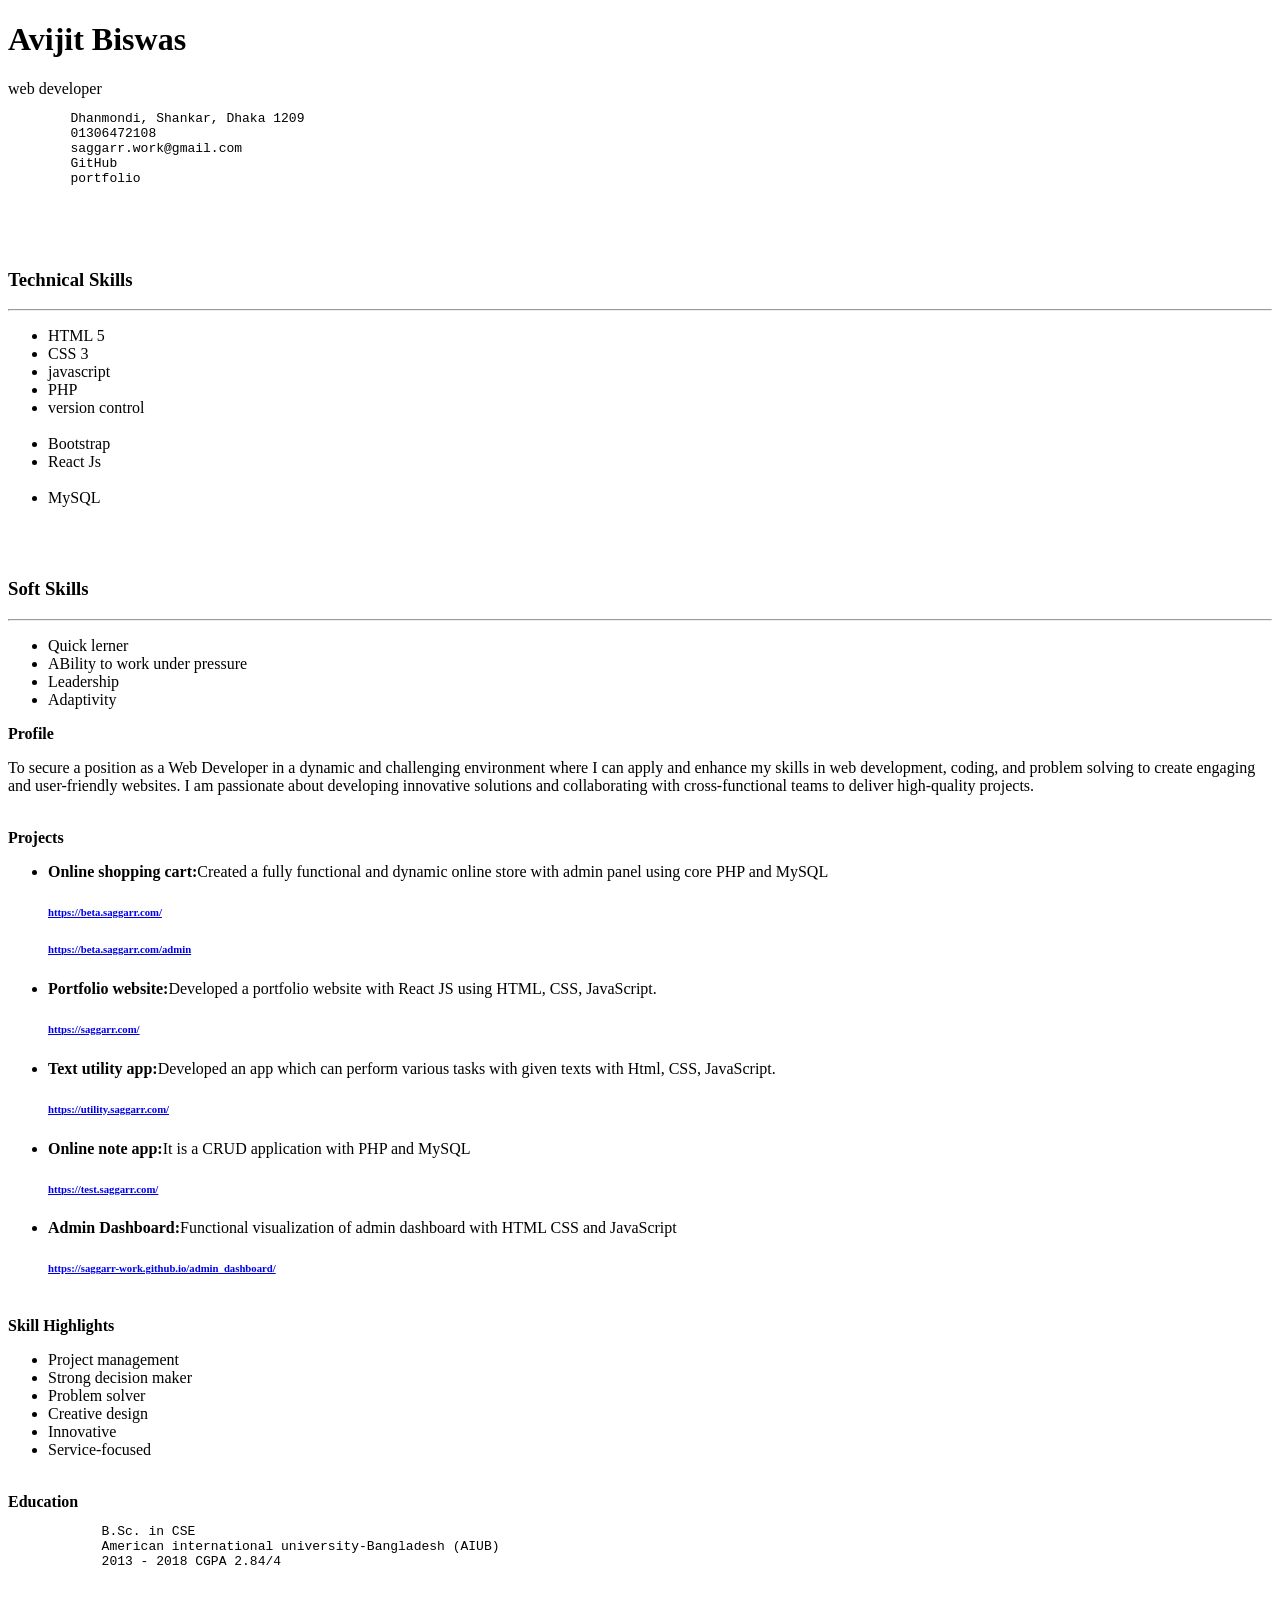
<file: day_03/index.html>
<!DOCTYPE html>
<html lang="en">

<head>
    <meta charset="UTF-8">
    <meta http-equiv="X-UA-Compatible" content="IE=edge">
    <meta name="viewport" content="width=device-width, initial-scale=1.0">
    <title>Portfolio</title>
</head>

<body>
    <div>
        <h1>Avijit Biswas</h1>
        <span>web developer</span>
        <pre>
        Dhanmondi, Shankar, Dhaka 1209
        01306472108
        saggarr.work@gmail.com
        GitHub
        portfolio
        </pre>
        <br><br>
        <h3>Technical Skills</h3>
        <hr>
        <ul>
            <li>HTML 5</li>
            <li>CSS 3</li>
            <li>javascript</li>
            <li>PHP</li>
            <li>version control</li>
            <br>
            <li>Bootstrap</li>
            <li>React Js</li>
            <br>
            <li>MySQL</li>
        </ul>
        <br><br>
        <h3>Soft Skills</h3>
        <hr>
        <ul>
            <li>Quick lerner</li>
            <li>ABility to work under pressure</li>
            <li>Leadership</li>
            <li>Adaptivity</li>
        </ul>
    </div>

    <div>
        <b>Profile</b>
        <p>
            To secure a position as a Web Developer in a dynamic and challenging environment
            where I can apply and enhance my skills in web development, coding, and problem solving to create engaging
            and user-friendly websites. I am passionate about
            developing innovative solutions and collaborating with cross-functional teams to
            deliver high-quality projects.
        </p>
        <br>
        <b>Projects</b>
        <div>
            <ul>
                <li>
                    <strong>Online shopping cart:</strong>Created a fully functional and dynamic online store with
                    admin panel using core PHP and MySQL
                    <br>
                    <span>
                        <a href="https://beta.saggarr.com/"><h6>https://beta.saggarr.com/</h6></a>
                        <a href="https://beta.saggarr.com/admin"><h6>https://beta.saggarr.com/admin</h6></a>
                    </span>
                </li>
                <li>
                    <strong>Portfolio website:</strong>Developed a portfolio website with React JS using HTML, CSS,
                    JavaScript.
                    <br>
                    <a href="https://saggarr.com/"><h6>https://saggarr.com/</h6></a>
                </li>
                <li>
                    <strong>Text utility app:</strong>Developed an app which can perform various tasks with given
                    texts with Html, CSS, JavaScript.
                    <br>
                    <a href="https://utility.saggarr.com/"><h6>https://utility.saggarr.com/</h6></a>
                </li>
                <li>
                    <strong>Online note app:</strong>It is a CRUD application with PHP and MySQL
                    <br>
                    <a href="https://test.saggarr.com/"><h6>https://test.saggarr.com/</h6></a>
                </li>
                <li>
                    <strong>Admin Dashboard:</strong>Functional visualization of admin dashboard with HTML CSS
                    and JavaScript
                    <br>
                    <a href="https://saggarr-work.github.io/admin_dashboard/"><h6>https://saggarr-work.github.io/admin_dashboard/</h6></a>
                </li>
            </ul>
        </div>
        <br>
        <b>Skill Highlights</b>
        <ul>
            <li>Project management</li>
            <li>Strong decision maker</li>
            <li>Problem solver</li>
            <li>Creative design</li>
            <li>Innovative</li>
            <li>Service-focused</li>
        </ul>
        <br>
        <b>Education</b>
        <pre>
            B.Sc. in CSE
            American international university-Bangladesh (AIUB)
            2013 - 2018 CGPA 2.84/4
        </pre>
    </div>


</body>

</html>
</file>
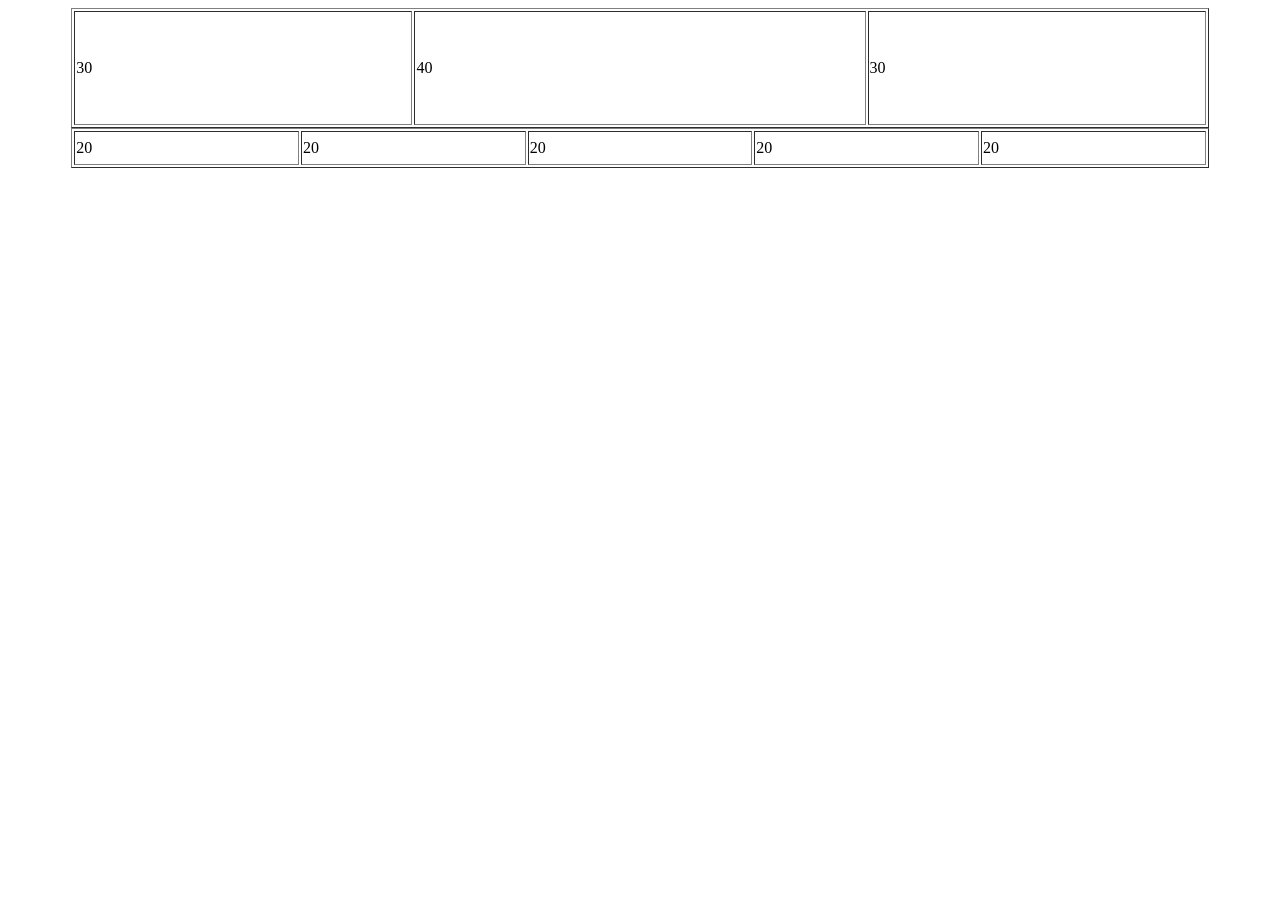
<file: day_04/index.html>
<!DOCTYPE html>
<html lang="en">
<head>
    <meta charset="UTF-8">
    <meta http-equiv="X-UA-Compatible" content="IE=edge">
    <meta name="viewport" content="width=device-width, initial-scale=1.0">
    <title>Home</title>
</head>
<body>
    <table >
        <table border="1px" align="center" height="120px" width="90%">
            <tr>
                <td width="30%">30</td>
                <td width="40%">40</td>
                <td width="30%">30</td>
            </tr>
        </table>
        <table border="1px" align="center" height="40px" width="90%">
            <tr>
                <td width="20%">20</td>
                <td width="20%">20</td>
                <td width="20%">20</td>
                <td width="20%">20</td>
                <td width="20%">20</td>
            </tr>
        </table>
    </table>
</body>
</html>
</file>
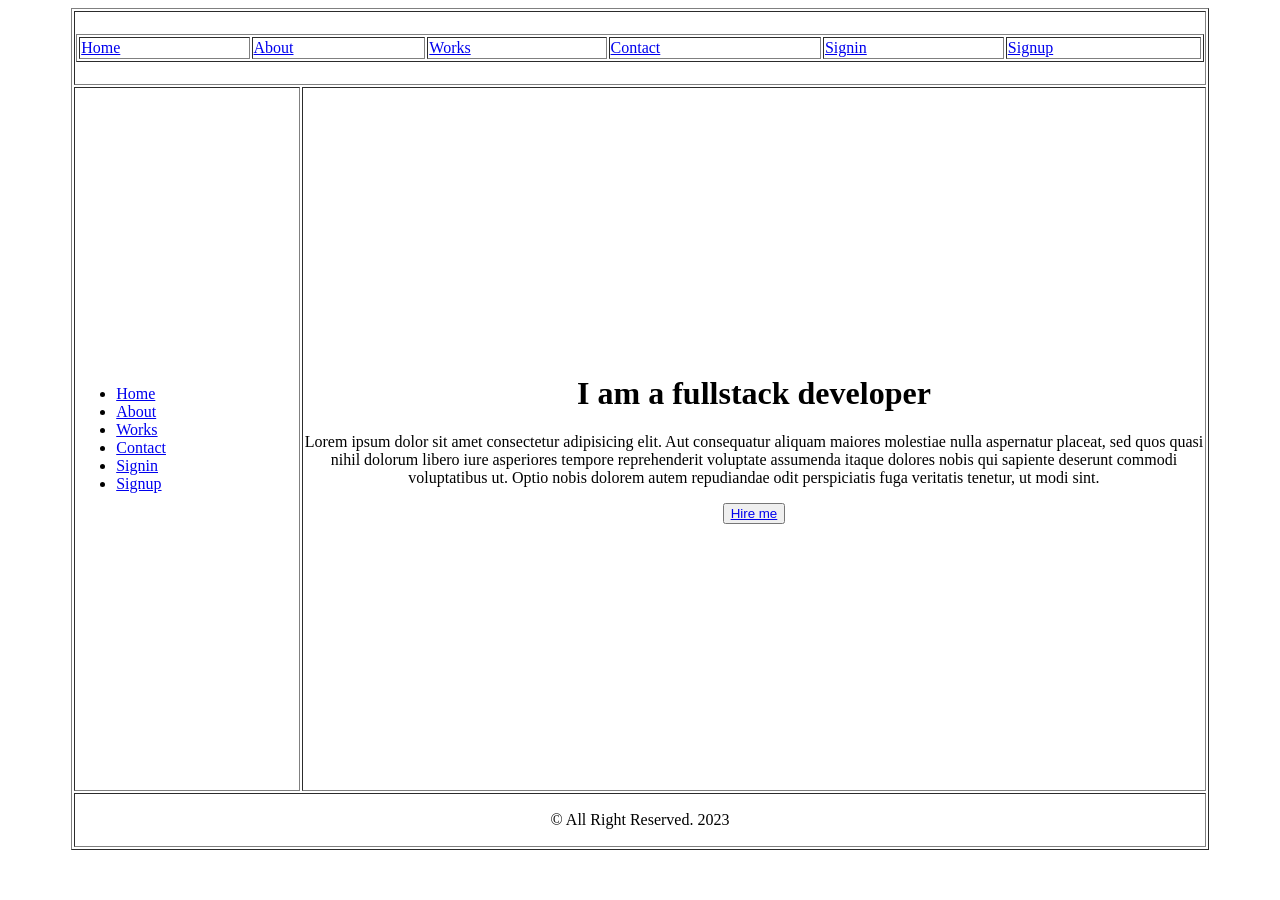
<file: day_07/index.html>
<!DOCTYPE html>
<html lang="en">
<head>
    <meta charset="UTF-8">
    <meta http-equiv="X-UA-Compatible" content="IE=edge">
    <meta name="viewport" content="width=device-width, initial-scale=1.0">
    <title>Home</title>
</head>
<body>
    <table border="1px" align="center" width="90%">
        <tr>
            <td colspan="2" height="70px">
                <table border="1px" width="100%">
                    <tr>
                        <td>
                            <a href="index.html">Home</a>
                        </td>
                        <td>
                            <a href="about.html">About</a>
                        </td>
                        <td>
                            <a href="works.html">Works</a>
                        </td>
                        <td>
                            <a href="contact.html">Contact</a>
                        </td>
                        <td>
                            <a href="sign_in.html">Signin</a>
                        </td>
                        <td>
                            <a href="sign_up.html">Signup</a>
                        </td>
                    </tr>
                </table>
            </td>
        </tr>
        <tr>
            <td height="700px" width="20%">
                <ul>
                    <li><a href="index.html">Home</a></li>
                    <li><a href="about.html">About</a></li>
                    <li><a href="works.html">Works</a></li>
                    <li><a href="contact.html">Contact</a></li>
                    <li><a href="sign_in.html">Signin</a></li>
                    <li><a href="sign_up.html">Signup</a></li>
                </ul>
            </td>
            <td align="center">
                <h1>I am a fullstack developer</h1>
                <p>Lorem ipsum dolor sit amet consectetur adipisicing elit. Aut consequatur aliquam maiores molestiae nulla aspernatur placeat, sed quos quasi nihil dolorum libero iure asperiores tempore reprehenderit voluptate assumenda itaque dolores nobis qui sapiente deserunt commodi voluptatibus ut. Optio nobis dolorem autem repudiandae odit perspiciatis fuga veritatis tenetur, ut modi sint.
                </p>
                <button><a href="hire_me.html">Hire me</a></button>
            </td>
        </tr>
        <tr>
            <td colspan="2" height="50px" align="center">
                <p>&copy; All Right Reserved. 2023</p>
            </td>
        </tr>
    </table>
</body>
</html>
</file>
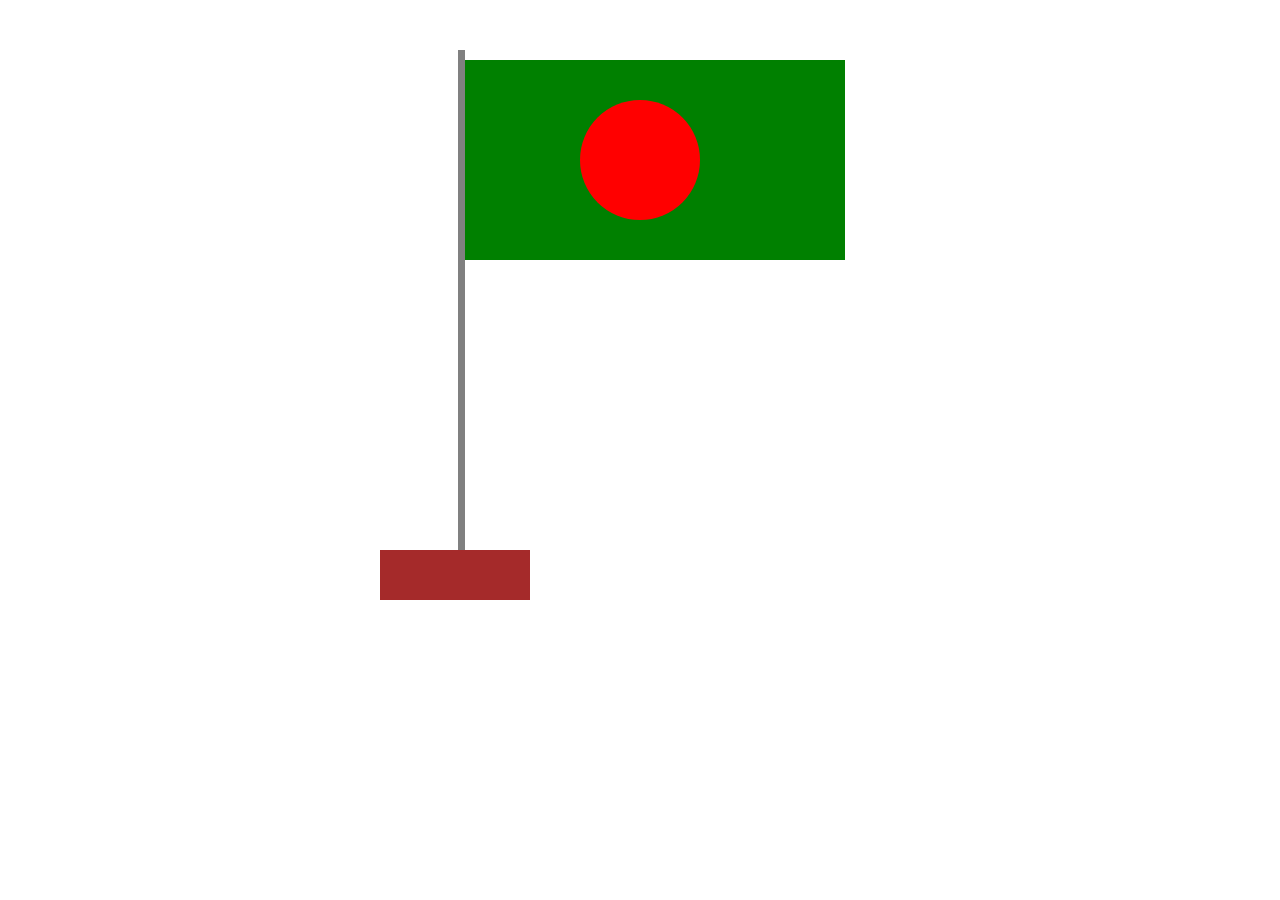
<file: day_14/flag/index.html>
<!DOCTYPE html>
<html lang="en">
<head>
    <meta charset="UTF-8">
    <meta http-equiv="X-UA-Compatible" content="IE=edge">
    <meta name="viewport" content="width=device-width, initial-scale=1.0">
    <title>Flag</title>
    <link rel="stylesheet" href="assets/css/style.css">
</head>
<body>
    <div class="container">
        <div class="row">
            <div class="col">
                
                <div class="stick">
                    <div class="flag">
                        <div class="circle">
    
                        </div>
                    </div>
                </div>
                <div class="soil">
                    
                </div>
            </div>
            <div class="row">
                <div class="col">
                    
                </div>
            </div>
        </div>
    </div>
</body>
</html>
</file>
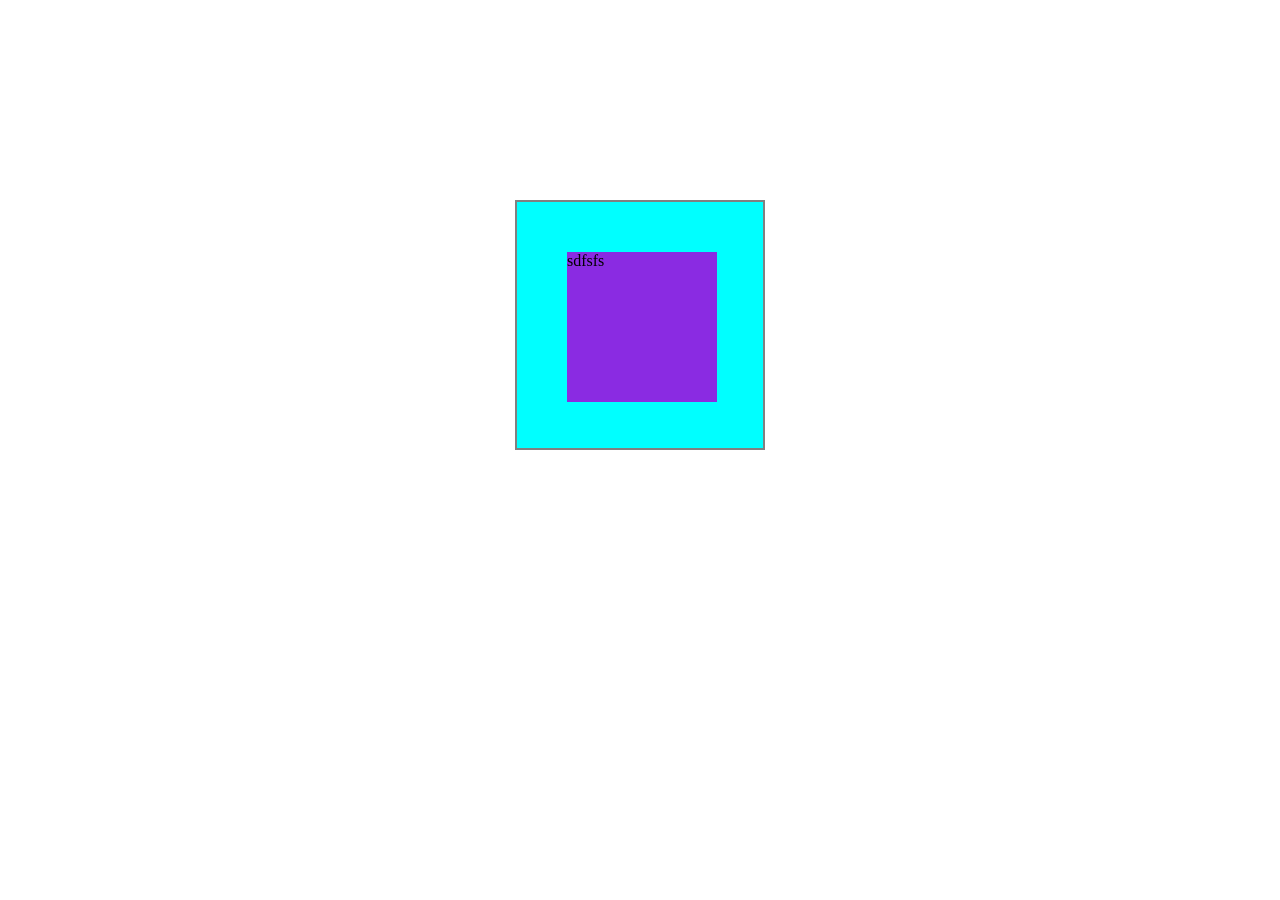
<file: day_16/transition_practice/index.html>
<!DOCTYPE html>
<html lang="en">
<head>
    <meta charset="UTF-8">
    <meta http-equiv="X-UA-Compatible" content="IE=edge">
    <meta name="viewport" content="width=device-width, initial-scale=1.0">
    <title>Animation</title>
    <link rel="stylesheet" href="assets/css/style.css">
</head>
<body>
    <div class="outer-box">
        <div class="inner-box">
            sdfsfs
        </div>
    </div>
</body>
</html>
</file>
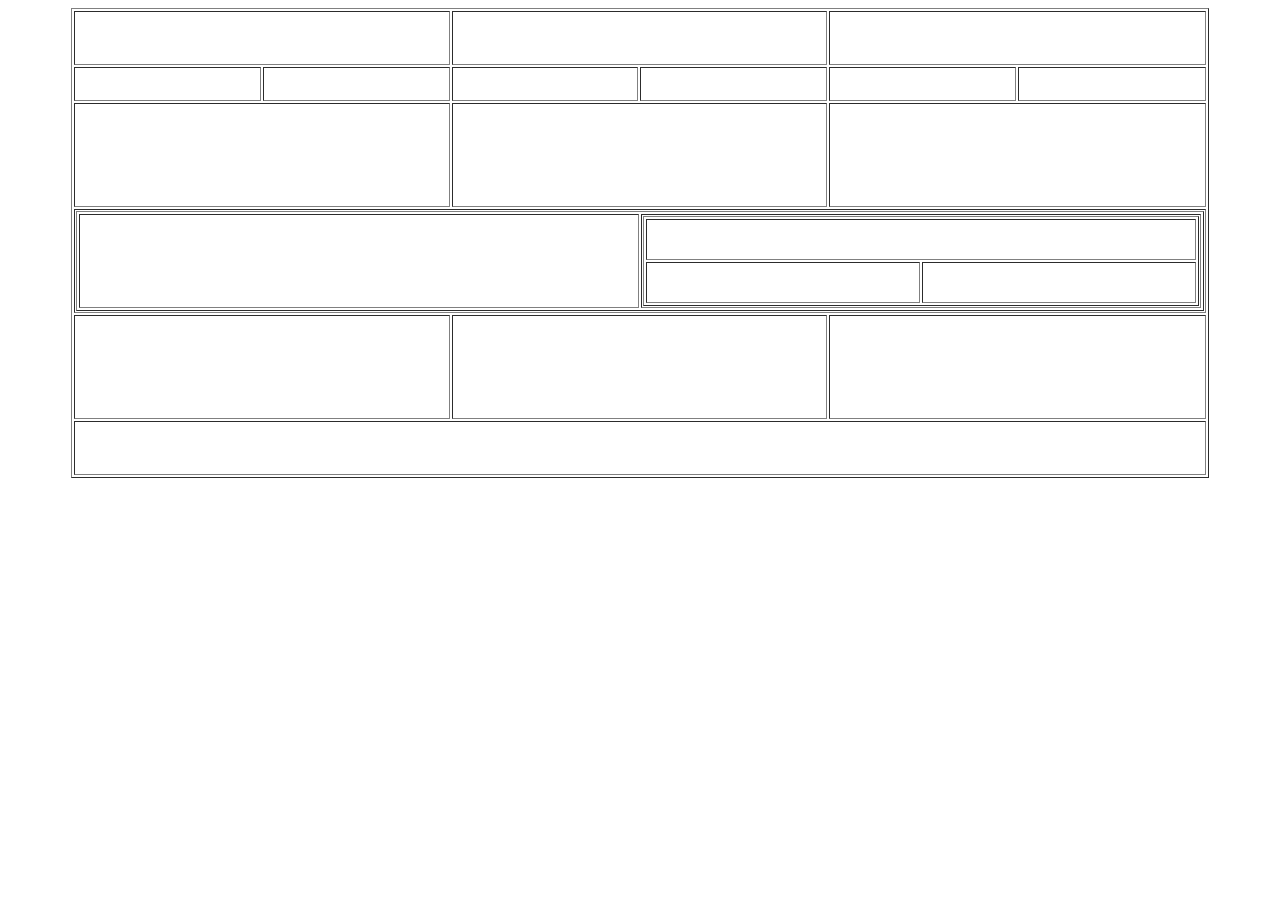
<file: day_05/2.html>
<!DOCTYPE html>
<html lang="en">
<head>
    <meta charset="UTF-8">
    <meta http-equiv="X-UA-Compatible" content="IE=edge">
    <meta name="viewport" content="width=device-width, initial-scale=1.0">
    <title>Document</title>
</head>
<body>
    <table border="1px" width="90%" align="center">
        <tr>
            <td height="50px" colspan="2"></td>
            <td colspan="2"></td>
            <td colspan="2"></td>
        </tr>
        <tr>
            <td height="30px"></td>
            <td></td>
            <td></td>
            <td></td>
            <td></td>
            <td></td>
        </tr>
        <tr>
            <td height="100px" colspan="2"></td>
            <td colspan="2"></td>
            <td colspan="2"></td>
        </tr>
        <tr>
            <td height="100px" colspan="6">
                <table border="1px" height="100%" width="100%">
                    <tr>
                        <td height="100%" width="50%"></td>
                        <td>
                            <table height="100%" border="1px" width="100%">
                               <tr>
                                    <td colspan="2"></td>
                               </tr>
                               <tr>
                                    <td colspan="1"></td>
                                    <td></td>
                               </tr>
                            </table>
                        </td>
                    </tr>
                </table>
            </td>
        </tr>
        <tr>
            <td height="100px" colspan="2"></td>
            <td colspan="2"></td>
            <td colspan="2"></td>
        </tr>
        <tr>
            <td height="50px" colspan="6"></td>
        </tr>
    </table>
</body>
</html>
</file>
<file: day_14/flag/assets/css/style.css>
.flag{
    height: 200px;
    width: 380px;
    background-color: green;
    position: relative;
    position: absolute;
    top: 10px;
    left: 7px;
}
.circle{
    height: 120px;
    width: 120px;
    border-radius: 50%;
    background-color: red;
    position: absolute;
    top: 40px;
    left: 115px;
}
.stick{
    height: 500px;
    width: 7px;
    background-color: gray;
    position: relative;
}
.container{
    margin-left: 450px;
    margin-top: 50px;
}
.soil{
    height: 50px;
    width: 150px;
    background-color: brown;
    margin-left: 0px;
    margin-top: 0px;
    position: absolute;
    left: 380px;
}
</file>
<file: day_16/transition_practice/assets/css/style.css>
*{
    margin: 0px;
    padding: 0px;
    box-sizing: border-box;
}

.outer-box{
    height: 250px;
    width: 250px;
    background-color: aqua;
    margin: 200px auto;
    border: 2px solid gray;
}

.inner-box{
    height: 150px;
    width: 150px;
    background-color: blueviolet;
    margin: 50px;
    transition-duration: 2s;
}

.inner-box:hover{
    background-color: brown;
}
</file>
